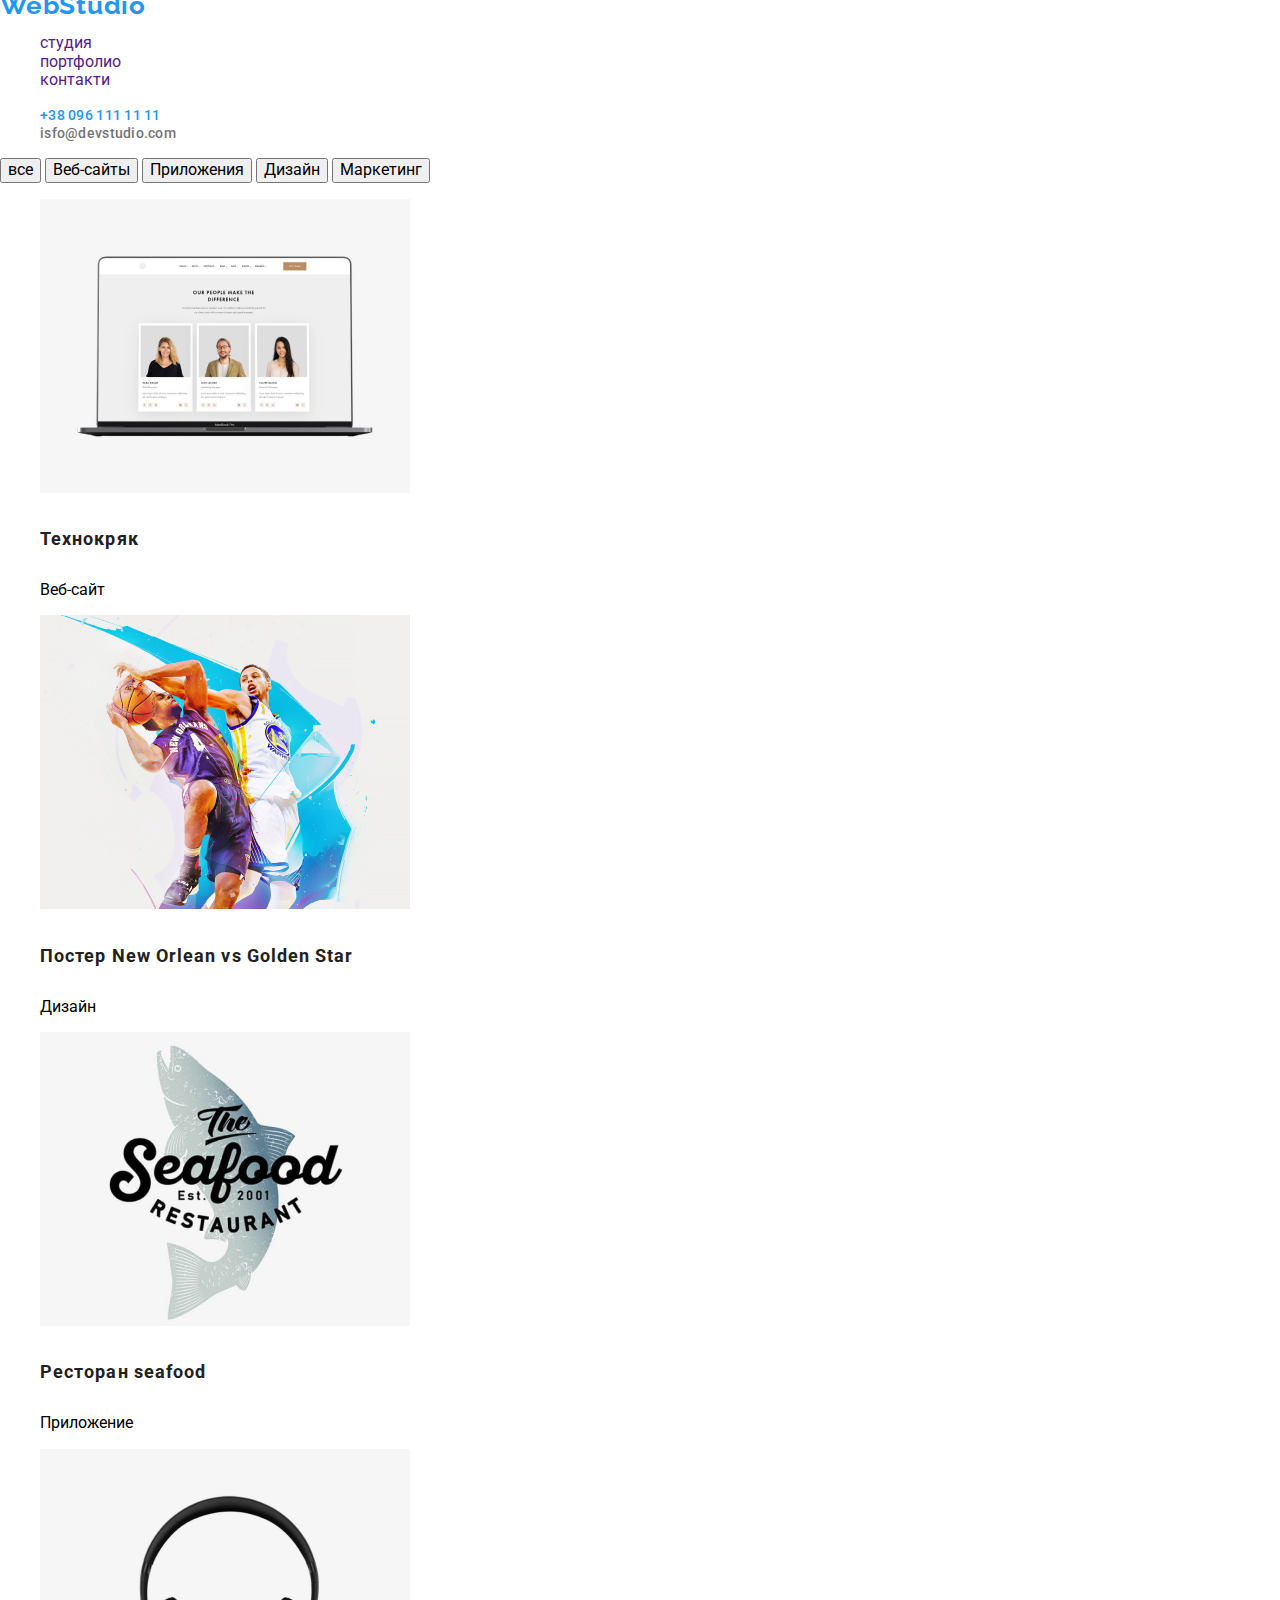
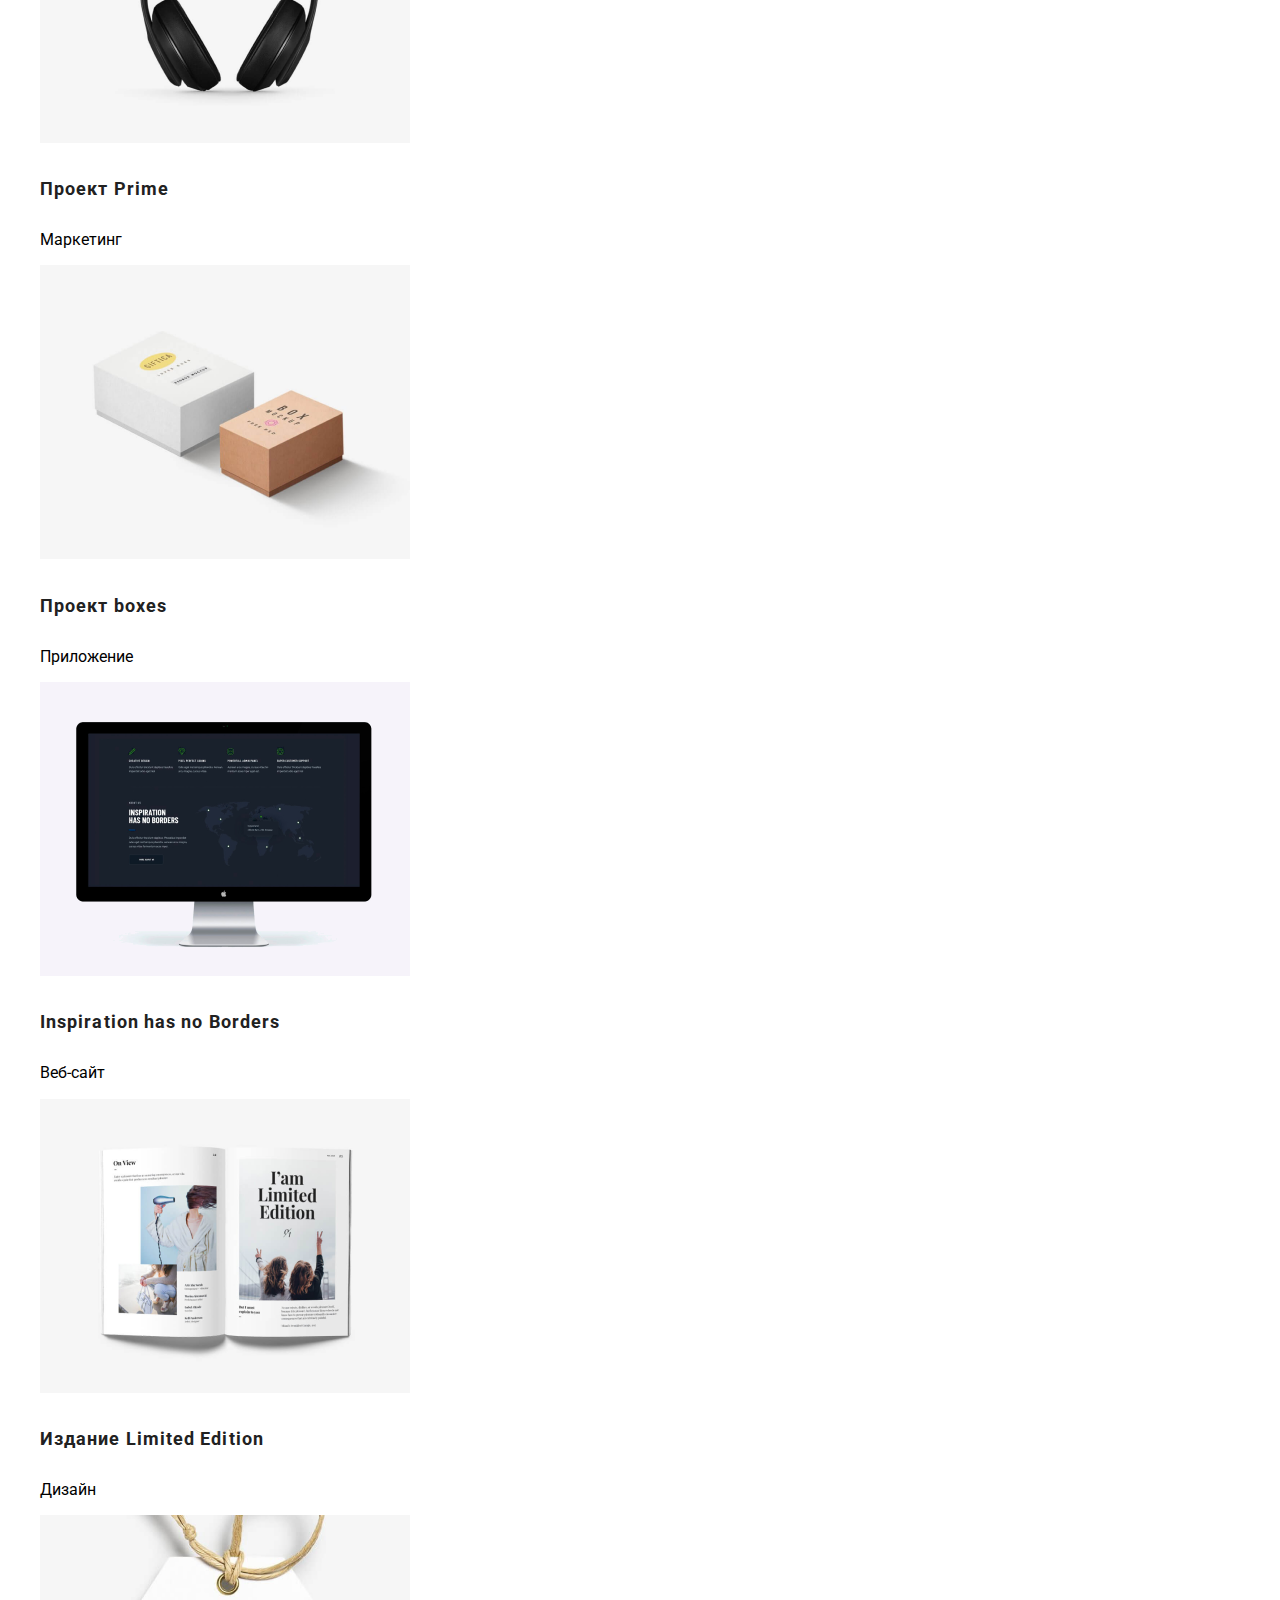
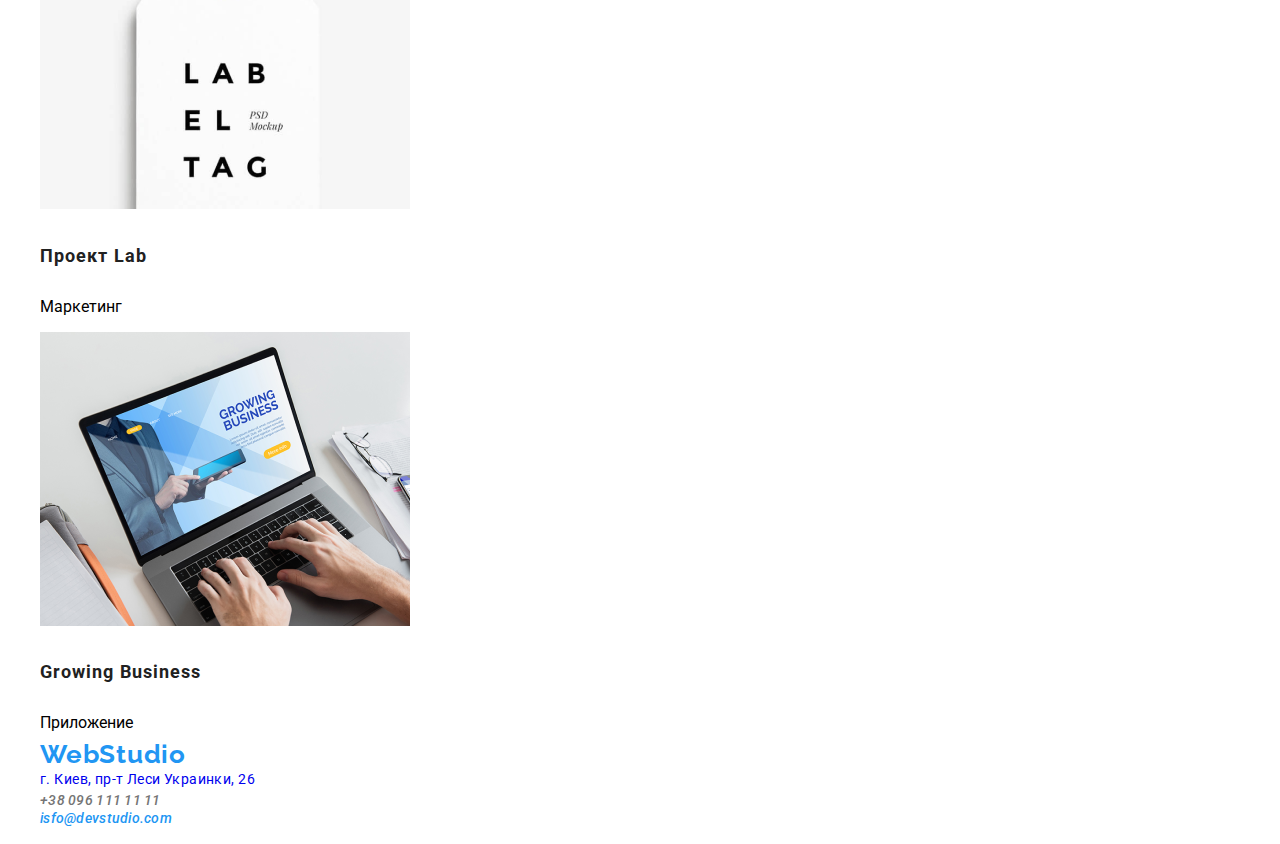
<file: html/index.html>
<!DOCTYPE html>
<html lang="ru">
    <head>
          <meta charset="UTF-8">
          <meta name="description" content="WebStudio">
          <meta name="keywords" content="portfolio"> 
          <title lang="en">
              WebStudio 
          </title>
        <link rel="stylesheet" href="https://cdnjs.cloudflare.com/ajax/libs/modern-normalize/1.0.0/modern-normalize.min.css">
        <link rel="stylesheet" href="./css/styles.css">
        <link href="https://fonts.googleapis.com/css2?family=Roboto:wght@400;500;700;900&display=swap" rel="stylesheet">
        <link href="https://fonts.googleapis.com/css2?family=Raleway:wght@700&display=swap" rel="stylesheet">
    </head> 
        <body class="body">
            <header>
                <a class="link logo" href="./homework.html">
                   WebStudio  
                </a>
                <ul>
                    <li class="link">
                        <a class="link" href="">студия</a>
                    </li>
                    <li class="link">
                        <a class="link" href="">портфолио</a>
                    </li>
                    <li class="link">
                        <a class="link" href="">контакти</a>
                    </li>
                  </ul>
                </nav>
                 <address class="address">
                     <ul>
                        <li class="link">
                            <a class="nomber-mail link" href="tel:+380961111111">+38 096 111 11 11</a>
                        </li>
                        <li class="link">
                            <a class="nomber-tel link" href="mailto:isfo@devstudio.com">isfo@devstudio.com</a>
                        </li>
                    </ul>
                 </address>
            </header>
            <main>
                <div>
                    <button class="button" type="button">
                        все
                    </button>
                    <button class="button" type="button">
                        Веб-сайты
                    </button>
                    <button class="button" type="button">
                        Приложения
                    </button>
                    <button class="button" type="button">
                        Дизайн
                    </button>
                    <button class="button" type="button">
                        Маркетинг
                    </button>
                </div>
                <div>
                <ul>
                    <li class="link">
                    <img src="./programm/images/homework2/img.png" alt="ноутбук с изображением" width="370" height="294">
                    <h4  class="about">
                        Технокряк
                    </h4>
                    <p>
                        Веб-сайт
                    </p>
                    </li>
                    <li class="link">
                    <img src="./programm/images/homework2/img (1).png" alt="игра в баскетбол" width="370" height="294">
                    <h4  class="about">
                        Постер New Orlean vs Golden Star
                    </h4>
                    <p>
                        Дизайн
                    </p>
                    </li>
                    <li class="link">
                    <img src="./programm/images/homework2/img (2).png" alt="логотип ресторана" width="370" height="294">
                    <h4 class="about">
                        Ресторан seafood
                    </h4>
                     <p>
                         Приложение
                     </p>
                    </li>
                    <li class="link">
                    <img src="./programm/images/homework2/img (3).png" alt="наушники" width="370" height="294">
                    <h4 class="about">
                        Проект Prime
                    </h4>
                    <p>
                        Маркетинг
                    </p>
                    </li>
                    <li class="link">
                    <img src="./programm/images/homework2/img (4).png" alt="две коробки" width="370" height="294">
                    <h4  class="about">
                        Проект boxes
                    </h4 >
                    <p>
                        Приложение
                    </p>
                    </li>
                    <li class="link">
                    <img src="./programm/images/homework2/img (5).png" alt="монитор" width="370" height="294">
                    <h4 class="about">
                        Inspiration has no Borders
                    </h4>
                    <p>
                        Веб-сайт
                    </p>
                    </li>
                    <li class="link">
                    <img src="./programm/images/homework2/img (6).png" alt="книжки" width="370" height="294">
                    <h4 class="about">
                        Издание Limited Edition
                    </h4>
                    <p>
                        Дизайн
                    </p>
                    </li>
                    <li class="link">
                    <img src="./programm/images/homework2/img (7).png" alt="логотип бренда" width="370" height="294">
                    <h4  class="about">
                        Проект Lab
                    </h4>
                    <p>
                        Маркетинг
                    </p>
                    </li>
                    <li class="link"> 
                    <img src="./programm/images/homework2/img (8).png" alt="работа за ноутбуком" width="370" height="294">
                    <h4 class="about">
                        Growing Business
                    </h4>
                    <P>
                        Приложение
                    </P>
                    </li>
                </ul>
                </div>
                <div>
            <footer>
                <address>
                  <ul>
                      <li class="link">
                        <a class="link logo" href="file:///D:/Games/github.io/index.html"> WebStudio
                        </a>
                      </li>
                      <li class="link">
                        <a class="link location" href="https://www.google.com/maps/place/бульвар+Лесі+Українки,+26,+Київ,+02000/@50.4265807,30.5361971,17z/data=!3m1!4b1!4m5!3m4!1s0x40d4cf0e033ecbe9:0x57a4dffefec77da0!8m2!3d50.4265807!4d30.5383858"
                            >г. Киев, пр-т Леси Украинки, 26
                        </a>
                      </li>
                      <li class="link">
                          <a class="link nomber-tel" href="tel:+380961111111">+38 096 111 11 11</a>
                      </li>
                      <li class="link">
                          <a class="link nomber-mail" href="mailto:isfo@devstudio.com">isfo@devstudio.com</a>
                      </li>
                    </ul> 
                </address>
            </footer>
                </div>
       </body>
</html>
</file>
<file: html/css/styles.css>
.body {
    font-family: "Roboto", "serif";

    font-style: normal;
}

.link{
    text-decoration: none;
    list-style: none;
} 

.nomber-mail 
{
    font-weight: 500;
    font-size: 14px;
    line-height: 1.143px;
    letter-spacing: 0.02em;
    color: #2196F3;
}

.nomber-tel {
font-weight: 500;
font-size: 14px;
line-height: 1.143px;
letter-spacing: 0.02em;
color: #757575;
}

.logo{
    
    font-family: Raleway;
    font-style: normal;
    font-weight: bold;
    font-size: 26px;
    line-height: 1.192px;
    letter-spacing: 0.03em;
    color: #2196F3;
    
}


.black
{
    font-weight: 500;
    font-size: 14px;
    line-height: 1.143px;
    letter-spacing: 0.02em;
    color: #2196F3;
}

.address{
    font-style: normal;
    list-style: none;
}

.bottom{
    font-family: Roboto;
font-style: normal;
font-weight: 500;
font-size: 16px;
line-height: 26px;
text-align: center;
letter-spacing: 0.03em;
color: #212121;
}

.about{
    font-family: Roboto;
font-style: normal;
font-weight: bold;
font-size: 18px;
line-height: 36px;
letter-spacing: 0.06em;
color: #212121;
}

.location{
    font-family: Roboto;
font-style: normal;
font-weight: normal;
font-size: 14px;
line-height: 24px;
letter-spacing: 0.03em;
}
</file>
